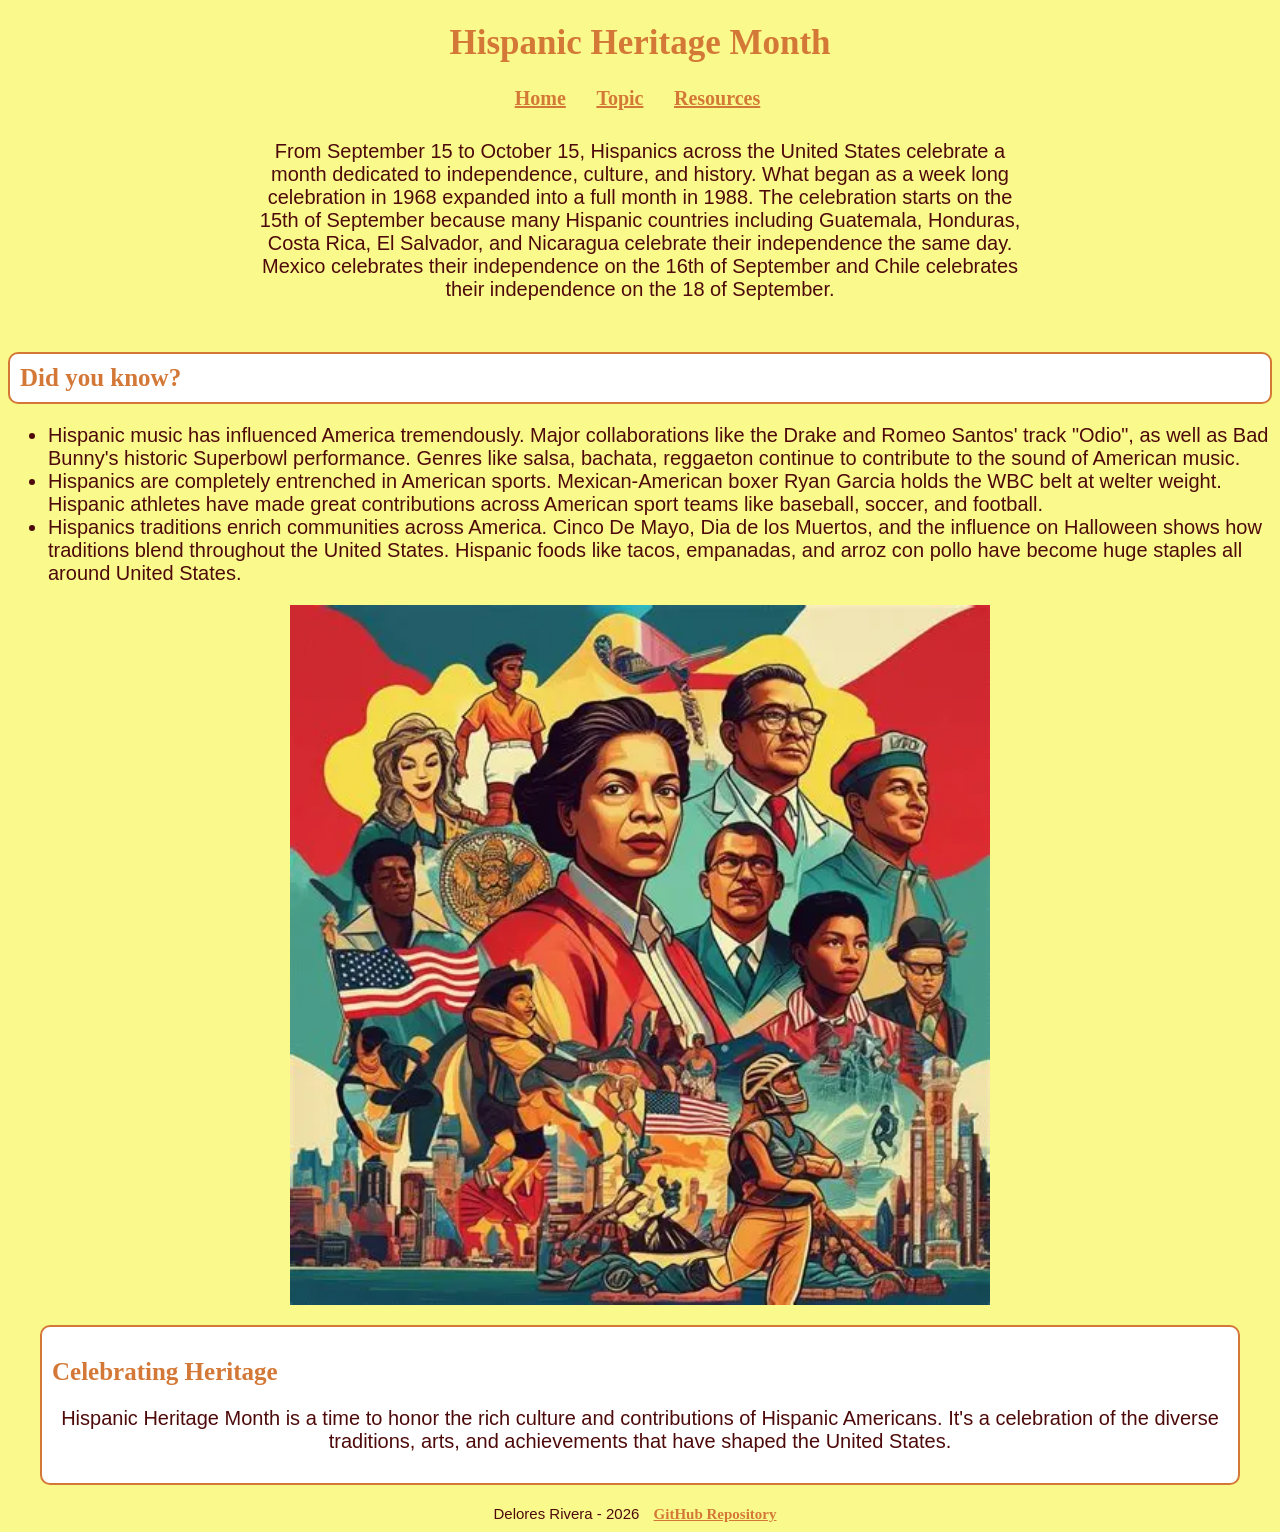
<file: index.html>
<!DOCTYPE html>
<html lang="en">
    <head>
        <title>Hispanic Heritage Month</title>
        <meta charset="utf-8">
        <link rel="stylesheet" href="css/styles.css">
    </head>
<body>
    <header>
        <h1>Hispanic Heritage Month</h1>
    </header>  
        <nav>
            <a href="index.html">Home</a>
            <a href="topic.html">Topic</a>
            <a href="resources.html">Resources</a>
        </nav>
    <main id="main-content">
        <p>From September 15 to October 15, Hispanics across the United States celebrate a month dedicated to independence, culture, and history. What began as a week long celebration in 1968 expanded into a full month in 1988. The celebration starts on the 15th of September because many Hispanic countries including Guatemala, Honduras, Costa Rica, El Salvador, and Nicaragua celebrate their independence the same day. Mexico celebrates their independence on the 16th of September and Chile celebrates their independence on the 18 of September.</p>
    </main>
    <section>
        <h2 class="boxed">Did you know?</h2>
            <ul>
                <li class="feature">Hispanic music has influenced America tremendously. Major collaborations like the Drake and Romeo Santos' track "Odio", as well as Bad Bunny's historic Superbowl performance. Genres like salsa, bachata, reggaeton continue to contribute to the sound of American music.</li>

                <li>Hispanics are completely entrenched in American sports. Mexican-American boxer Ryan Garcia holds the WBC belt at welter weight. Hispanic athletes have made great contributions across American sport teams like baseball, soccer, and football.</li>

                <li class="feature">Hispanics traditions enrich communities across America. Cinco De Mayo, Dia de los Muertos, and the influence on Halloween shows how traditions blend throughout the United States. Hispanic foods like tacos, empanadas, and arroz con pollo have become huge staples all around United States.</li>
            </ul>
                <img src="images/hispanicpicture3.webp" alt="Colorful background with people representing Hispanics communities being united with America. It shows the people standing close together symbolizing strength and progress." width="700">
    </section>
    <div class="card">
        <h2>Celebrating Heritage</h2>
        <p>Hispanic Heritage Month is a time to honor the rich culture and contributions of Hispanic Americans. It's a celebration of the diverse traditions, arts, and achievements that have shaped the United States.</p>
    </div>
<footer class="small-text"> Delores Rivera - 2026 <a href="https://github.com/repos" target="_blank">GitHub Repository</a></footer>
</body>
</html>
</file>
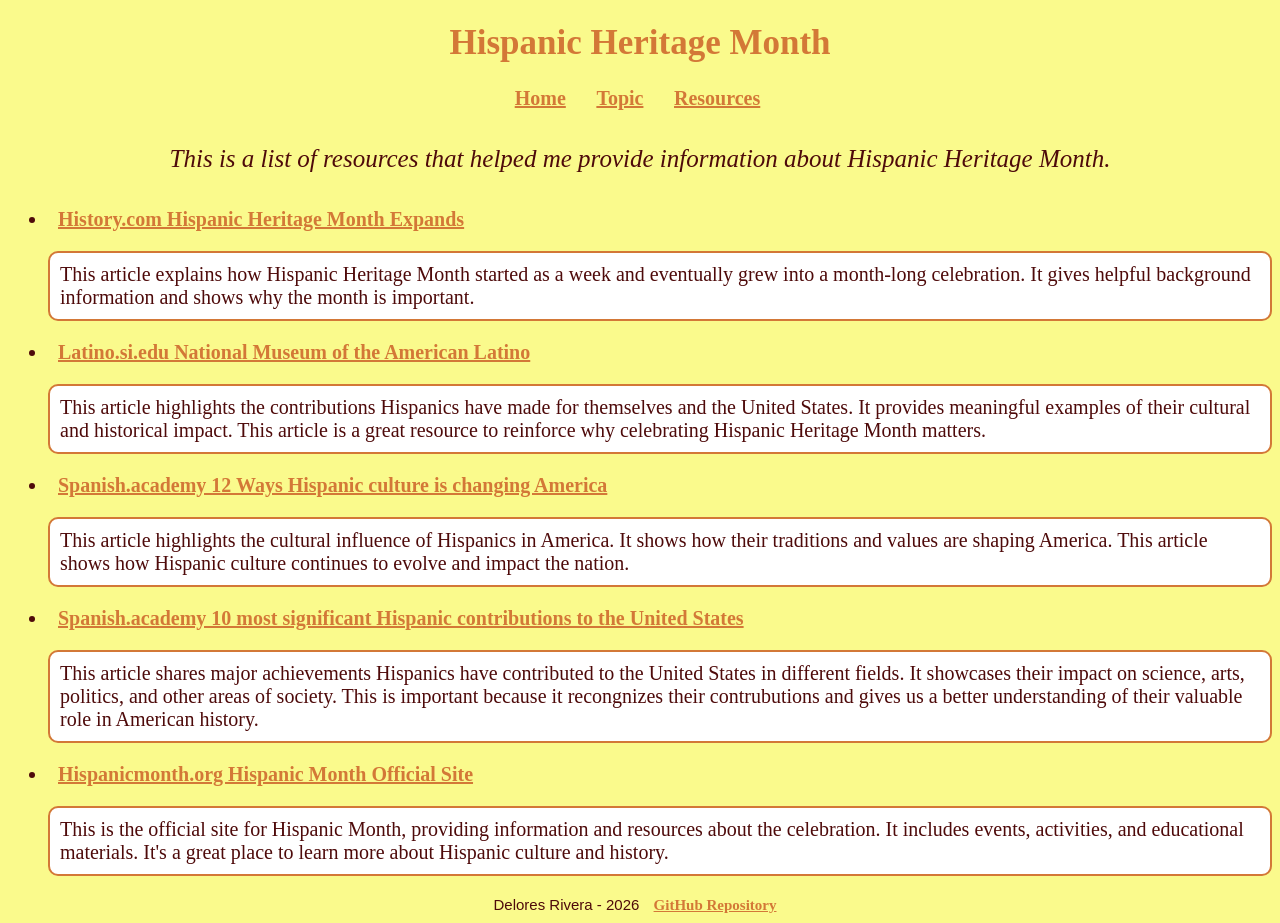
<file: resources.html>
<!DOCTYPE html>
<html lang="en">
        <head>
                <title>Hispanic Heritage Month Resources</title>
                <meta charset="utf-8">
                <link rel="stylesheet" href="css/styles.css">
        </head>
<body>
        <header>
                <h1>Hispanic Heritage Month</h1>

                <nav>
                        <a href="index.html">Home</a>
                        <a href="topic.html">Topic</a>
                        <a href="resources.html">Resources</a>
                </nav>

                        <p class="note">This is a list of resources that helped me provide information about Hispanic Heritage Month.</p>
        </header>

        <main>
                <ul>
                        <li>   <a href="https://www.history.com/articles/hispanic-heritage-month#Hispanic-Heritage-Expands-to-a-Month" target="_blank">
                        History.com Hispanic Heritage Month Expands</a>

                        <p class="highlight">This article explains how Hispanic Heritage Month started as a week and eventually grew into a month-long celebration. It gives helpful background information and shows why the month is important.</p></li>

                        <li>   <a href="https://latino.si.edu/learn/teaching-and-learning-resources/hispanic-heritage-month-resources/hispanic-heritage-month" target="_blank">
                        Latino.si.edu National Museum of the American Latino </a>

                        <p class="highlight">This article highlights the contributions Hispanics have made for themselves and the United States. It provides meaningful examples of their cultural and historical impact. This article is a great resource to reinforce why celebrating Hispanic Heritage Month matters.</p></li>

                        <li>   <a href="https://www.spanish.academy/blog/12-ways-hispanic-culture-is-changing-america/" target="_blank">   
                        Spanish.academy 12 Ways Hispanic culture is changing America </a>

                        <p class="highlight">This article highlights the cultural influence of Hispanics in America. It shows how their traditions and values are shaping America. This article shows how Hispanic culture continues to evolve and impact the nation.</p></li>

                        <li>   <a href="https://www.spanish.academy/blog/top-10-most-significant-hispanic-contributions-to-the-united-states/ " target="_blank">
                        Spanish.academy 10 most significant Hispanic contributions to the United States</a>

                        <p class="highlight">This article shares major achievements Hispanics have contributed to the United States in different fields. It showcases their impact on science, arts, politics, and other areas of society. This is important because it recongnizes their contrubutions and gives us a better understanding of their valuable role in American history.</p></li>
                
                        <li>   <a href="https://www.hispanicmonth.org/hispanic-month/" target="_blank">Hispanicmonth.org Hispanic Month Official Site</a>

                        <p class="highlight">This is the official site for Hispanic Month, providing information and resources about the celebration. It includes events, activities, and educational materials. It's a great place to learn more about Hispanic culture and history.</p></li>
                </ul>

        </main>
<footer class="small-text"> Delores Rivera - 2026 <a href="https://github.com/repos" target="_blank">GitHub Repository</a></footer>
</body>
</html>
</file>
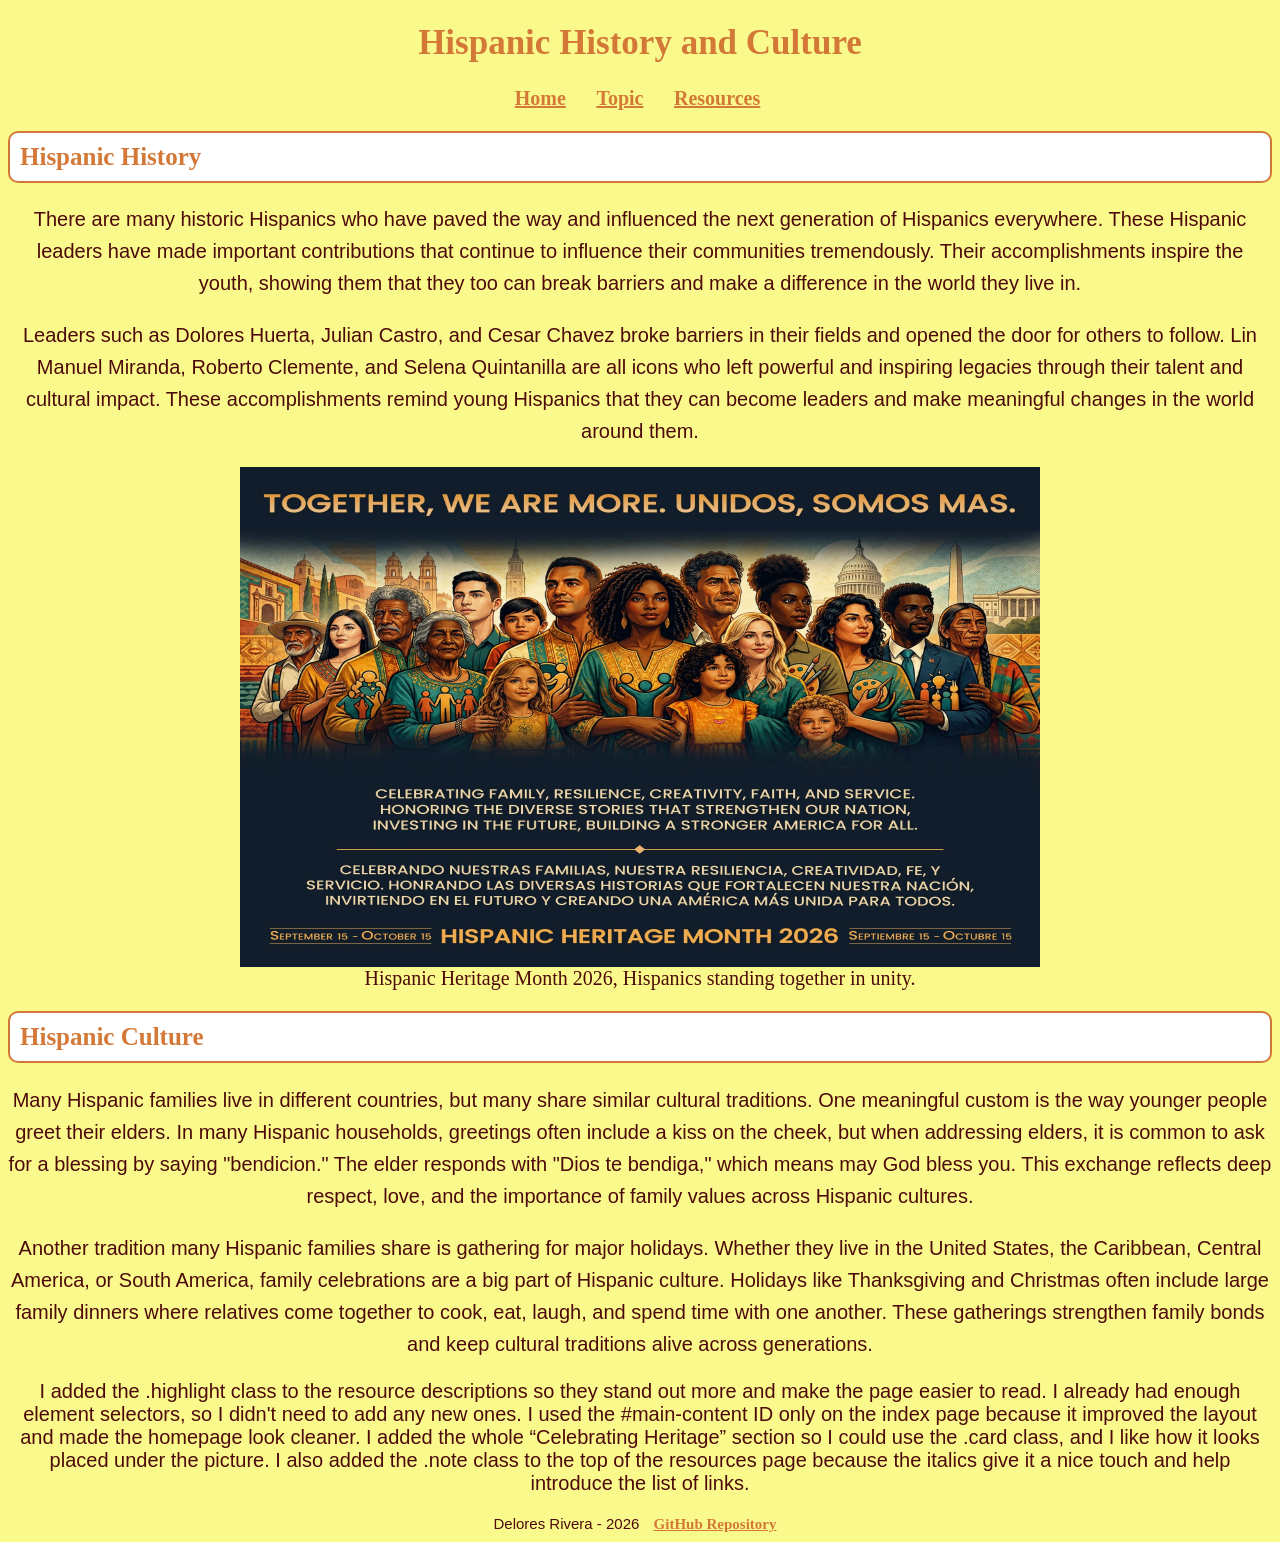
<file: topic.html>
<!DOCTYPE html>
<html lang="en">
    <head>
        <title>Hispanic Heritage Month Topic</title>
        <meta charset="utf-8">
        <link rel="stylesheet" href="css/styles.css">
    </head>
<body>
    <header>
        <h1>Hispanic History and Culture</h1>
    </header>
            <nav>
                <a href="index.html">Home</a>
                <a href="topic.html">Topic</a>
                <a href="resources.html">Resources</a>
            </nav>
    <main>
            <section>  
                <h2 class="boxed">Hispanic History</h2>  

                    <p>There are many historic Hispanics who have paved the way and influenced the next generation of Hispanics everywhere. These Hispanic leaders have made important contributions that continue to influence their communities tremendously. Their accomplishments inspire the youth, showing them that they too can break barriers and make a difference in the world they live in.</p>

                    <p>Leaders such as Dolores Huerta, Julian Castro, and Cesar Chavez broke barriers in their fields and opened the door for others to follow. Lin Manuel Miranda, Roberto Clemente, and Selena Quintanilla are all icons who left powerful and inspiring legacies through their talent and cultural impact. These accomplishments remind young Hispanics that they can become leaders and make meaningful changes in the world around them.</p>
            </section>

            <section>
                <figure>
                    <img src="images/hispanicpicture2.webp" alt="People of all ages, Hispanics, dressed in colorful clothing with symbols of unity representing Hispanic Hertiage Month 2026 with words in Spanish and English saying together we are more. Celebrating family, resilience, creativity, faith, and service. Honoring the diverse stories that strengthen our nation, investing in the future, building a stronger America for all." 
                    height="500" width="800">
                    <figcaption>Hispanic Heritage Month 2026, Hispanics standing together in unity.</figcaption>
                </figure>

                <h2 class="boxed">Hispanic Culture</h2>

                <p>Many Hispanic families live in different countries, but many share similar cultural traditions. One meaningful custom is the way younger people greet their elders. In many Hispanic households, greetings often include a kiss on the cheek, but when addressing elders, it is common to ask for a blessing by saying "bendicion." The elder responds with "Dios te bendiga," which means may God bless you. This exchange reflects deep respect, love, and the importance of family values across Hispanic cultures.</p>

                <p>Another tradition many Hispanic families share is gathering for major holidays. Whether they live in the United States, the Caribbean, Central America, or South America, family celebrations are a big part of Hispanic culture. Holidays like Thanksgiving and Christmas often include large family dinners where relatives come together to cook, eat, laugh, and spend time with one another. These gatherings strengthen family bonds and keep cultural traditions alive across generations.</p>
            </section>

          <p>I added the .highlight class to the resource descriptions so they stand out more and make the page easier to read. I already had enough element selectors, so I didn't need to add any new ones. I used the #main-content ID only on the index page because it improved the layout and made the homepage look cleaner. I added the whole “Celebrating Heritage” section so I could use the .card class, and I like how it looks placed under the picture. I also added the .note class to the top of the resources page because the italics give it a nice touch and help introduce the list of links.

    </main>
</body>
<footer class="small-text"> Delores Rivera - 2026 <a href="https://github.com/repos" target="_blank">GitHub Repository</a></footer>
</html>
</file>
<file: css/styles.css>
*{box-sizing: border-box;}
h1{color: rgb(211, 120, 55);
    font-family: Georgia, serif;
    font-size: 35px;
    text-align: center;}
body{
    background-color: rgb(250, 250, 140);
    font-family: Arial, sans-serif;
    font-size: 20px;
    color: rgb(78, 10, 10);}
h2{color: rgb(211, 120, 55);
    font-family: Georgia, serif;
    font-size: 25px;
    text-align: left;}
a{color: rgb(211, 120, 55);
    text-decoration: underline;
    font-weight: bold;
    font-family: Georgia, serif;
    padding: 10px;}
nav{text-align:center;}
p{text-align:center}
img{display: block;
    margin-left: auto;
    margin-right: auto;}
figcaption{font-family: Georgia, serif;
    text-align: center;}
nav a{margin-right: 5px;}
section p {line-height: 1.6;}
.boxed{border: 2px solid rgb(211, 120, 55);
    border-radius: 10px;
    padding: 10px;
    background-color: rgb(255, 255, 255);}
.small-text{font-size: 15px;
    text-align: center;}
#main-content{max-width: 800px;
    margin: 0 auto;
    padding: 10px;}
.highlight{background-color: rgb(255, 255, 255);
    border: 2px solid rgb(211, 120, 55);
    border-radius: 10px;
    padding: 10px;
    font-family: Georgia, serif;
    text-align: left;}
.note{text-align: center;
    font-size: 25px;
    font-family: Georgia, serif;
    font-style: italic;
    padding: 10px;}
.card{border: 2px solid rgb(211, 120, 55);
    border-radius: 10px;
    padding: 10px;
    background-color: rgb(255, 255, 255);
    max-width: 1200px;
    margin: 20px auto;}
</file>
